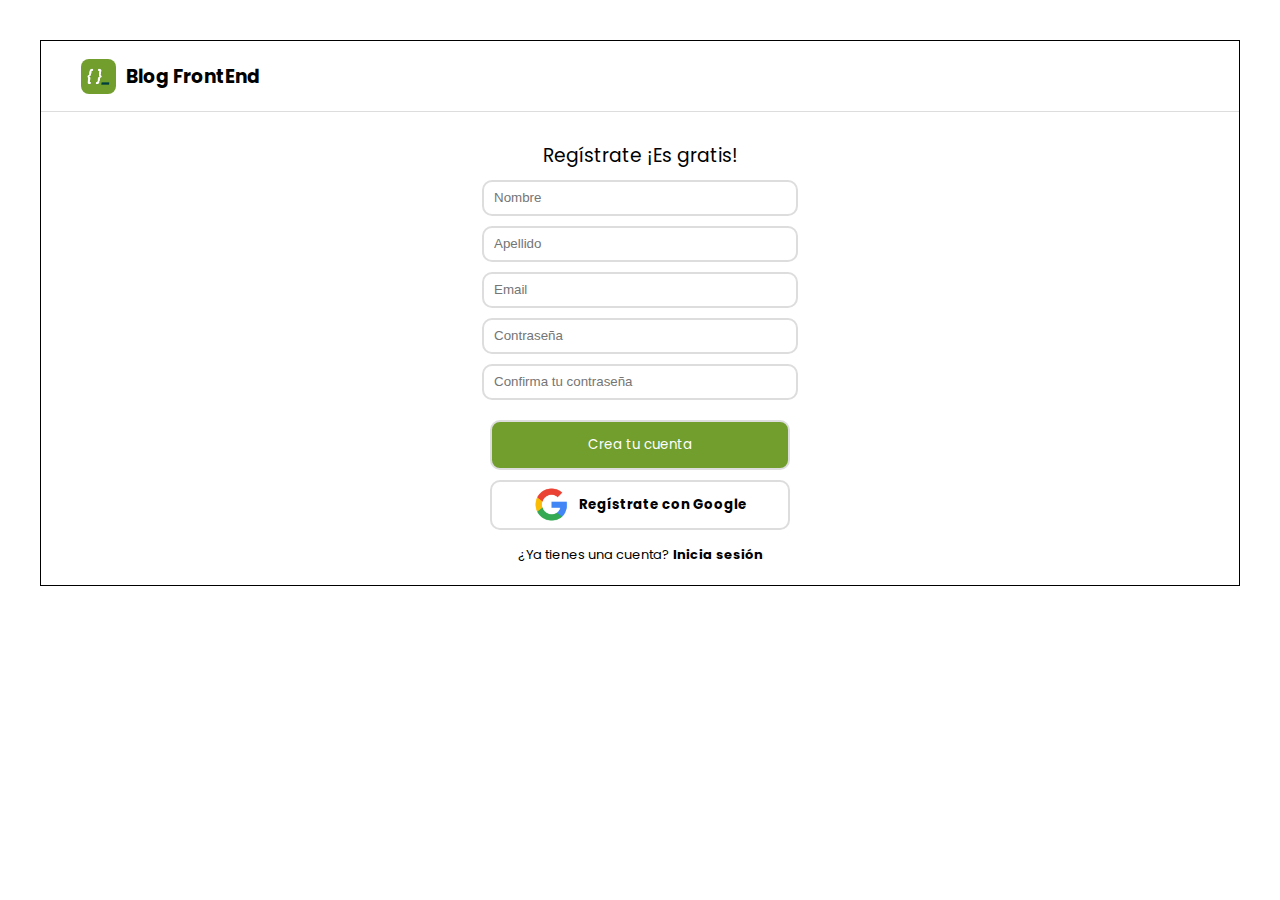
<file: index.html>
<!DOCTYPE html>
<html lang="en">

<head>
    <meta charset="UTF-8">
    <meta name="viewport" content="width=device-width, initial-scale=1.0">
    <title>Vista de registro</title>

    <link rel="preconnect" href="https://fonts.googleapis.com">
    <link rel="preconnect" href="https://fonts.gstatic.com" crossorigin>
    <link
        href="https://fonts.googleapis.com/css2?family=Poppins:ital,wght@0,100;0,200;0,300;0,400;0,500;0,600;0,700;0,800;0,900;1,100;1,200;1,300;1,400;1,500;1,600;1,700;1,800;1,900&display=swap"
        rel="stylesheet">

    <link rel="stylesheet" href="./assets/css/main.css">

</head>

<body>

    <div class="container">
        <header class="header">
            <img class="image__logo--square" src="./assets/img/logos/adl.png" alt="logo-adl">
            <h3 class="header__title">Blog FrontEnd</h3>
        </header>

        <section class="login">
            <h3 class="login__title">Regístrate ¡Es gratis!</h3>
            <form class="form" action="">
                <div class="form__container-inputs">
                    <input class="input" type="text" placeholder="Nombre">
                    <input class="input" type="text" placeholder="Apellido">
                    <input class="input" type="email" placeholder="Email">
                    <input class="input" type="password" name="password" id="password" placeholder="Contraseña">
                    <input class="input" type="password" name="password" id="password"
                        placeholder="Confirma tu contraseña">
                </div>


                <div class="form__container-buttons">
                    <button class="button button--primary" type="submit" href> <a class="button--primary-link"
                            href="login.html" target="_blank">Crea tu
                            cuenta</a></button>
                    <button class="button" type="button"><img class="button--icon"
                            src="/assets/img/logos/Google_logo.svg.webp" alt="logo-google">
                        <h4>Regístrate con Google</h4>
                    </button>
                </div>
                <span class="form__footer-text" id="account">¿Ya tienes una cuenta? <a href="#"
                        class="form__link form__link--register">Inicia sesión</a></span>
            </form>
        </section>
    </div>



</body>

</html>
</file>
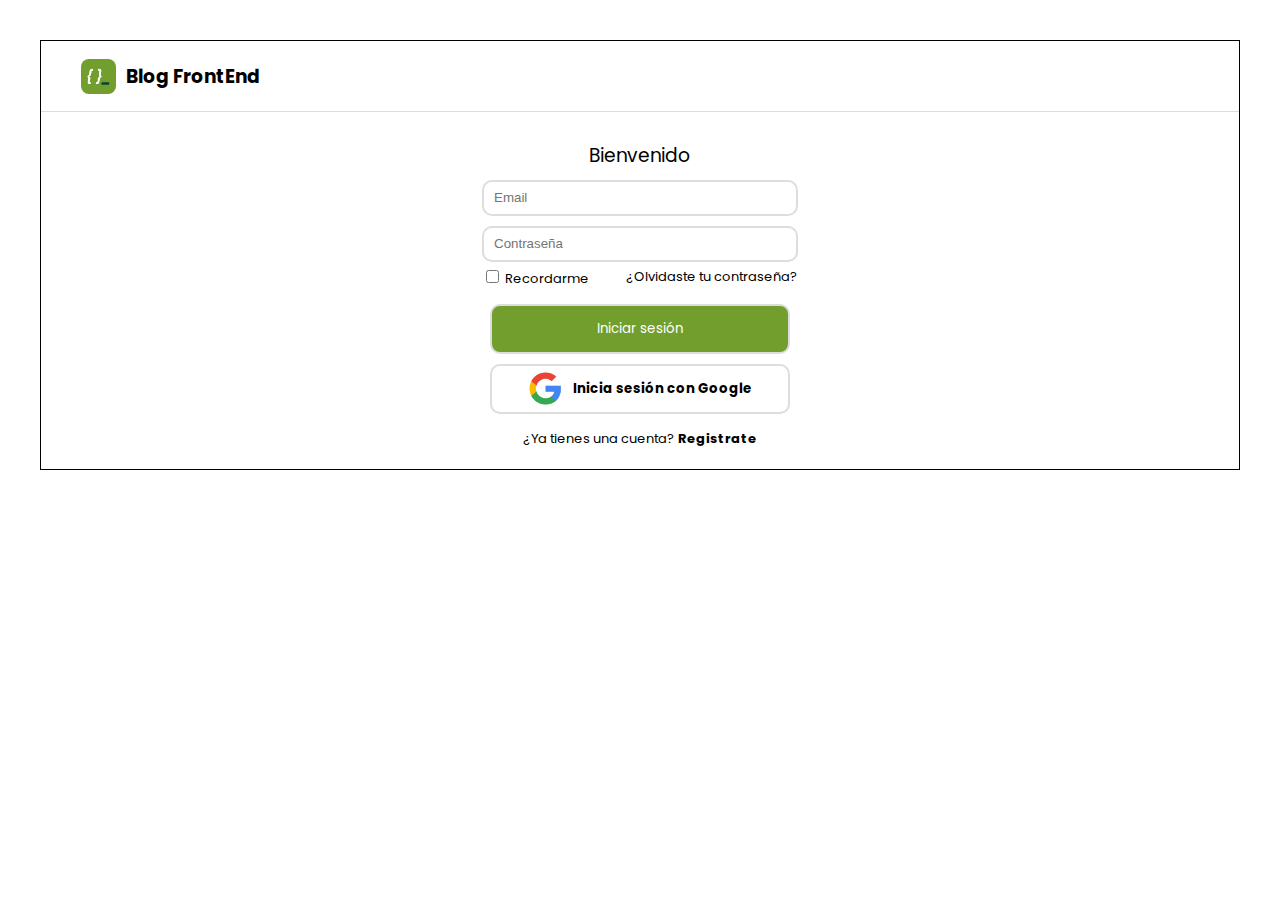
<file: login.html>
<!DOCTYPE html>
<html lang="en">

<head>
    <meta charset="UTF-8">
    <meta name="viewport" content="width=device-width, initial-scale=1.0">
    <title>Login</title>

    <link rel="preconnect" href="https://fonts.googleapis.com">
    <link rel="preconnect" href="https://fonts.gstatic.com" crossorigin>
    <link
        href="https://fonts.googleapis.com/css2?family=Poppins:ital,wght@0,100;0,200;0,300;0,400;0,500;0,600;0,700;0,800;0,900;1,100;1,200;1,300;1,400;1,500;1,600;1,700;1,800;1,900&display=swap"
        rel="stylesheet">

    <link rel="stylesheet" href="./assets/css/main.css">

</head>

<body>

    <div class="container">
        <header class="header">
            <img class="image__logo--square" src="./assets/img/logos/adl.png" alt="logo-adl">
            <h3 class="header__title">Blog FrontEnd</h3>
        </header>

        <section class="login">
            <h3 class="login__title">Bienvenido</h3>
            <form class="form" action="">
                <div class="form__container-inputs">
                    <input class="input" type="email" placeholder="Email" required>
                    <input class="input" type="password" name="password" id="password" placeholder="Contraseña"
                        required>
                    <div class="form__container-checks">
                        <div class="check"> <input type="checkbox" id="check"> <span>Recordarme</span> </div>
                        <span>¿Olvidaste tu contraseña?</span>
                    </div>

                </div>

                <div class="form__container-buttons">
                    <button class="button button--primary" type="submit" href> <a class="button--primary-link"
                            href="post.html" target="_blank">Iniciar
                            sesión</a></button>
                    <button class="button" type="button"><img class="button--icon"
                            src="/assets/img/logos/Google_logo.svg.webp" alt="logo-google">
                        <h4>Inicia sesión con Google</h4>
                    </button>
                </div>
                <span class="form__footer-text" id="account">¿Ya tienes una cuenta? <a href="#"
                        class="form__link form__link--register">Registrate</a></span>
            </form>
        </section>
    </div>



</body>

</html>
</file>
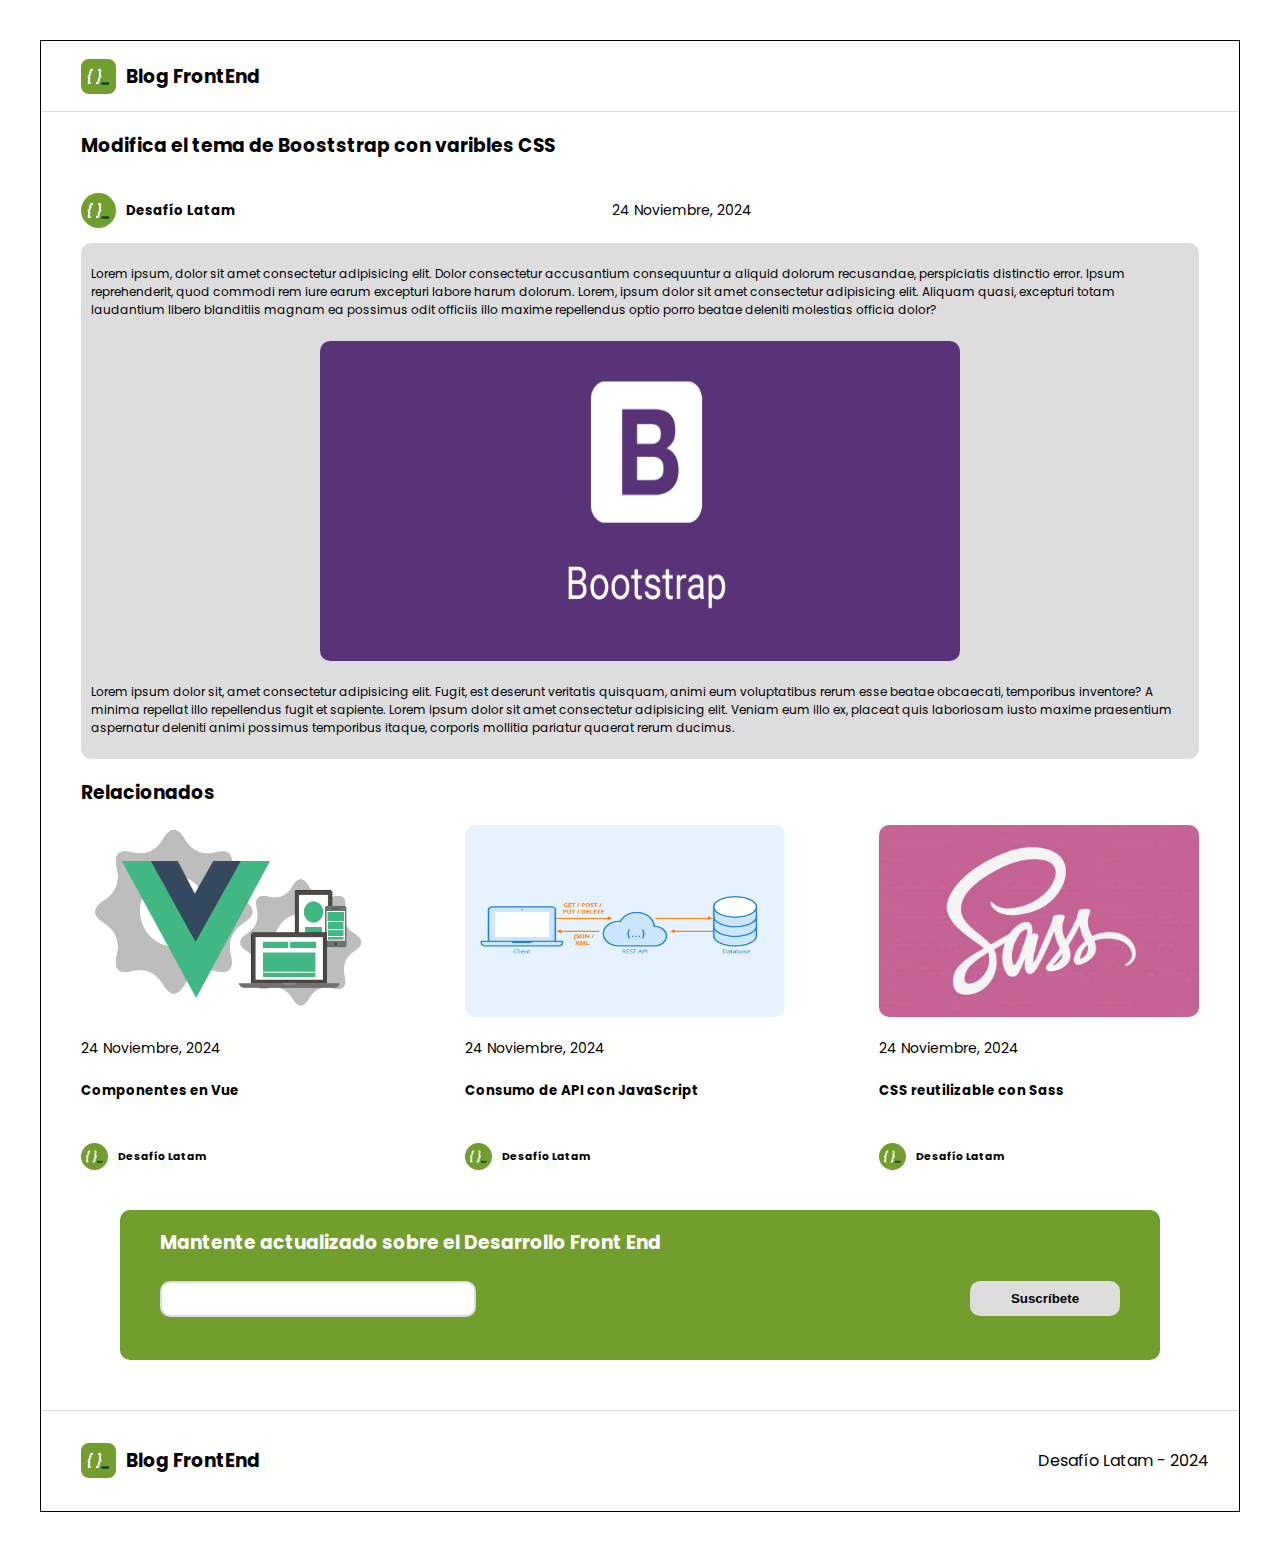
<file: post.html>
<!DOCTYPE html>
<html lang="en">

<head>
    <meta charset="UTF-8">
    <meta name="viewport" content="width=device-width, initial-scale=1.0">
    <title>Detalle Post</title>
    <link rel="preconnect" href="https://fonts.googleapis.com">
    <link rel="preconnect" href="https://fonts.gstatic.com" crossorigin>
    <link
        href="https://fonts.googleapis.com/css2?family=Poppins:ital,wght@0,100;0,200;0,300;0,400;0,500;0,600;0,700;0,800;0,900;1,100;1,200;1,300;1,400;1,500;1,600;1,700;1,800;1,900&display=swap"
        rel="stylesheet">
    <link rel="stylesheet" href="./assets/css/main.css">
</head>

<body>
    <div class="container">
        <header class="header">
            <img class="image__logo--square" src="./assets/img/logos/adl.png" alt="logo-adl">
            <h3 class="header__title">Blog FrontEnd</h3>
        </header>
        <section class="section-post">
            <h3 class="section-post__title">Modifica el tema de Booststrap con varibles CSS</h3>
            <div class="section-post__footer">
                <div class="section-post__container">
                    <img class="image__logo--circle" src="./assets/img/logos/adl.png" alt="logo-adl">
                    <h5 class="section-post__container--title">Desafío Latam</h5>
                </div>
                <span class="section-post__container--season">24 Noviembre, 2024</span>
            </div>
            <div class="section-post__main">
                <p class="section-post__text">Lorem ipsum, dolor sit amet consectetur adipisicing elit. Dolor
                    consectetur accusantium consequuntur a aliquid dolorum recusandae, perspiciatis distinctio error.
                    Ipsum reprehenderit, quod commodi rem iure earum excepturi labore harum dolorum. Lorem, ipsum dolor
                    sit amet consectetur adipisicing elit. Aliquam quasi, excepturi totam laudantium libero blanditiis
                    magnam ea possimus odit officiis illo maxime repellendus optio porro beatae deleniti molestias
                    officia dolor?</p>
                <img class="section-post__main--image" src="./assets/img/posts/bootstrap.png" alt="">
                <p>Lorem ipsum dolor sit, amet consectetur adipisicing elit. Fugit, est deserunt veritatis quisquam,
                    animi eum voluptatibus rerum esse beatae obcaecati, temporibus inventore? A minima repellat illo
                    repellendus fugit et sapiente. Lorem ipsum dolor sit amet consectetur adipisicing elit. Veniam eum
                    illo ex, placeat quis laboriosam iusto maxime praesentium aspernatur deleniti animi possimus
                    temporibus itaque, corporis mollitia pariatur quaerat rerum ducimus.</p>
            </div>
        </section>
        <section class="section-related">
            <h3 class="section-related__title">Relacionados</h3>
            <div class="section-related__container">
                <div class="section-related__container--vue">
                    <img class="section-related__image" src="./assets/img/posts/vue-components.png"
                        alt="vue-components-image">
                    <p class="section-post__container--season">24 Noviembre, 2024</p>
                    <h5>Componentes en Vue</h5>
                    <div class="section-post__footer">
                        <div class="section-post__container">
                            <img class="image__logo--circle-sm" src="./assets/img/logos/adl.png" alt="logo-adl">
                            <h6 class="section-post__container--title">Desafío Latam</h6>
                        </div>
                    </div>
                </div>
                <div class="section-related__container--apijs">
                    <img class="section-related__image" src="./assets/img/posts/api-js.png" alt="apijs-image">
                    <p class="section-post__container--season">24 Noviembre, 2024</p>
                    <h5>Consumo de API con JavaScript</h5>
                    <div class="section-post__footer">
                        <div class="section-post__container">
                            <img class="image__logo--circle-sm" src="./assets/img/logos/adl.png" alt="logo-adl">
                            <h6 class="section-post__container--title">Desafío Latam</h6>
                        </div>
                    </div>
                </div>
                <div class="section-related__container--sass">
                    <img class="section-related__image" src="./assets/img/posts/sass.jpg" alt="">
                    <p class="section-post__container--season">24 Noviembre, 2024</p>
                    <h5>CSS reutilizable con Sass</h5>
                    <div class="section-post__footer">
                        <div class="section-post__container">
                            <img class="image__logo--circle-sm" src="./assets/img/logos/adl.png" alt="logo-adl">
                            <h6 class="section-post__container--title">Desafío Latam</h6>
                        </div>
                    </div>
                </div>
            </div>
        </section>
        <section class="form-subs">
            <div class="form-subs__subscribe">
                <h3 class="form-subs__title">Mantente actualizado sobre el Desarrollo Front End</h3>
                <div class="form-subs__inputs">
                    <input class="input" type="text" placeholder="">
                    <button class="button--subs" type="button">Suscríbete</button>
                </div>
            </div>
        </section>
        <footer class="footer">
            <div class="footer__container">
                <img class="image__logo--square" src="./assets/img/logos/adl.png" alt="logo-adl">
                <h3 class="footer__title">Blog FrontEnd</h3>
            </div>
            <span class="footer__season">Desafío Latam - 2024</span>
        </footer>
    </div>

</body>

</html>
</file>
<file: assets/css/main.css>
.login {
  display: flex;
  flex-direction: column;
  align-items: center;
  justify-content: center;
  padding: 10px;
  margin-bottom: 10px;
}
.login__title {
  font-weight: 400;
  margin-bottom: 5px;
}

.form {
  display: flex;
  flex-direction: column;
  align-items: center;
  justify-content: center;
}
.form__container-inputs {
  display: flex;
  flex-direction: column;
  align-items: center;
  justify-content: center;
}
.form__container-inputs .form__container-checks {
  display: flex;
  justify-content: space-between;
  width: 100%;
  font-size: 13px;
}
.form__container-buttons {
  display: flex;
  flex-direction: column;
  align-items: center;
  justify-content: center;
  margin-top: 10px;
}
.form__container-buttons .button--primary-link {
  text-decoration: none;
  color: #fff;
}
.form__footer-text {
  margin-top: 10px;
  font-size: 13px;
}
.form__link--register {
  font-weight: bold;
  text-decoration: none;
  color: #000;
}

.header {
  height: 70px;
  display: flex;
  align-items: center;
  justify-content: flex-start;
  border-bottom: 1px solid #ddd;
  padding-inline: 40px;
}

body {
  margin: 0;
  padding: 40px;
  font-family: "Poppins", sans-serif;
}

.container {
  border: 1px solid #000;
}

.form-subs {
  display: flex;
  flex-direction: column;
  align-items: center;
  justify-content: center;
  padding: 20px;
}
.form-subs__subscribe {
  height: 150px;
  width: 75vw;
  border-radius: 10px;
  color: #fff;
  background-color: #729e2e;
  padding: 0 40px 0 40px;
}
.form-subs__title {
  width: 60%;
}
.form-subs__inputs {
  display: flex;
  justify-content: space-between;
  align-items: center;
}

.footer {
  height: 100px;
  display: flex;
  align-items: center;
  justify-content: space-between;
  margin-top: 30px;
  border-top: 1px solid #ddd;
  padding: 0 30px 0 0px;
  /*
  &__image {
      @include img-size;
      border-radius: 8px;
  }
      */
}
.footer__container {
  padding-inline: 40px;
  display: flex;
  align-items: center;
}

.section-post {
  padding-inline: 40px;
}
.section-post__title {
  display: flex;
  align-items: center;
  justify-content: left;
}
.section-post__footer {
  display: flex;
  align-items: center;
  justify-content: space-between;
  width: 60%;
}
.section-post__container {
  display: flex;
  align-items: center;
}
.section-post__container--season {
  font-size: 14px;
}
.section-post__main {
  background-color: #ddd;
  display: flex;
  flex-direction: column;
  align-items: center;
  border-radius: 10px;
  padding: 10px;
  font-size: 12px;
}
.section-post__main--image {
  width: 50vw;
  height: 25vw;
  border-radius: 10px;
  margin: 10px 0 10px 0;
}

.section-related {
  padding-inline: 40px;
}
.section-related__container {
  display: flex;
  flex-direction: row;
  justify-content: space-between;
}
.section-related__image {
  width: 25vw;
  height: 15vw;
  border-radius: 10px;
}
.section-related__container--sass {
  padding-left: 20px;
}
.section-related__container--apijs {
  padding-right: 10px;
}

.button {
  display: flex;
  flex-direction: column;
  align-items: center;
  justify-content: center;
  flex-direction: row;
  width: 300px;
  height: 50px;
  margin-block: 5px;
  background-color: #fff;
  border-radius: 10px;
  border: 2px solid #ddd;
  font-family: "Poppins", sans-serif;
}

.button--icon {
  width: 35px;
  height: 35px;
  -o-object-fit: contain;
     object-fit: contain;
  margin-right: 10px;
}

.button--primary {
  background-color: #729e2e;
  color: #fff;
}

.button--subs {
  width: 150px;
  height: 35px;
  font-weight: 700;
  border-radius: 10px;
  border: none;
  background-color: #ddd;
}

.login {
  display: flex;
  flex-direction: column;
  align-items: center;
  justify-content: center;
  padding: 10px;
  margin-bottom: 10px;
}

.login__title {
  font-weight: 400;
  margin-bottom: 5px;
}

.form {
  display: flex;
  flex-direction: column;
  align-items: center;
  justify-content: center;
}

.form__container-inputs {
  display: flex;
  flex-direction: column;
  align-items: center;
  justify-content: center;
}

.form__container-inputs .form__container-checks {
  display: flex;
  justify-content: space-between;
  width: 100%;
  font-size: 13px;
}

.form__container-buttons {
  display: flex;
  flex-direction: column;
  align-items: center;
  justify-content: center;
  margin-top: 10px;
}

.form__container-buttons .button--primary-link {
  text-decoration: none;
  color: #fff;
}

.form__footer-text {
  margin-top: 10px;
  font-size: 13px;
}

.form__link--register {
  font-weight: bold;
  text-decoration: none;
  color: #000;
}

.input {
  width: 300px;
  height: 30px;
  border-radius: 10px;
  border-width: 0px;
  margin-block: 5px;
  padding-left: 10px;
  border: 2px solid #ddd;
}

.image__logo--square {
  width: 35px;
  height: 35px;
  margin-right: 10px;
  border-radius: 8px;
}

.image__logo--circle {
  width: 35px;
  height: 35px;
  margin-right: 10px;
  border-radius: 20px;
}

.image__logo--circle-sm {
  width: 27px;
  height: 27px;
  margin-right: 10px;
  border-radius: 20px;
}/*# sourceMappingURL=main.css.map */
</file>
